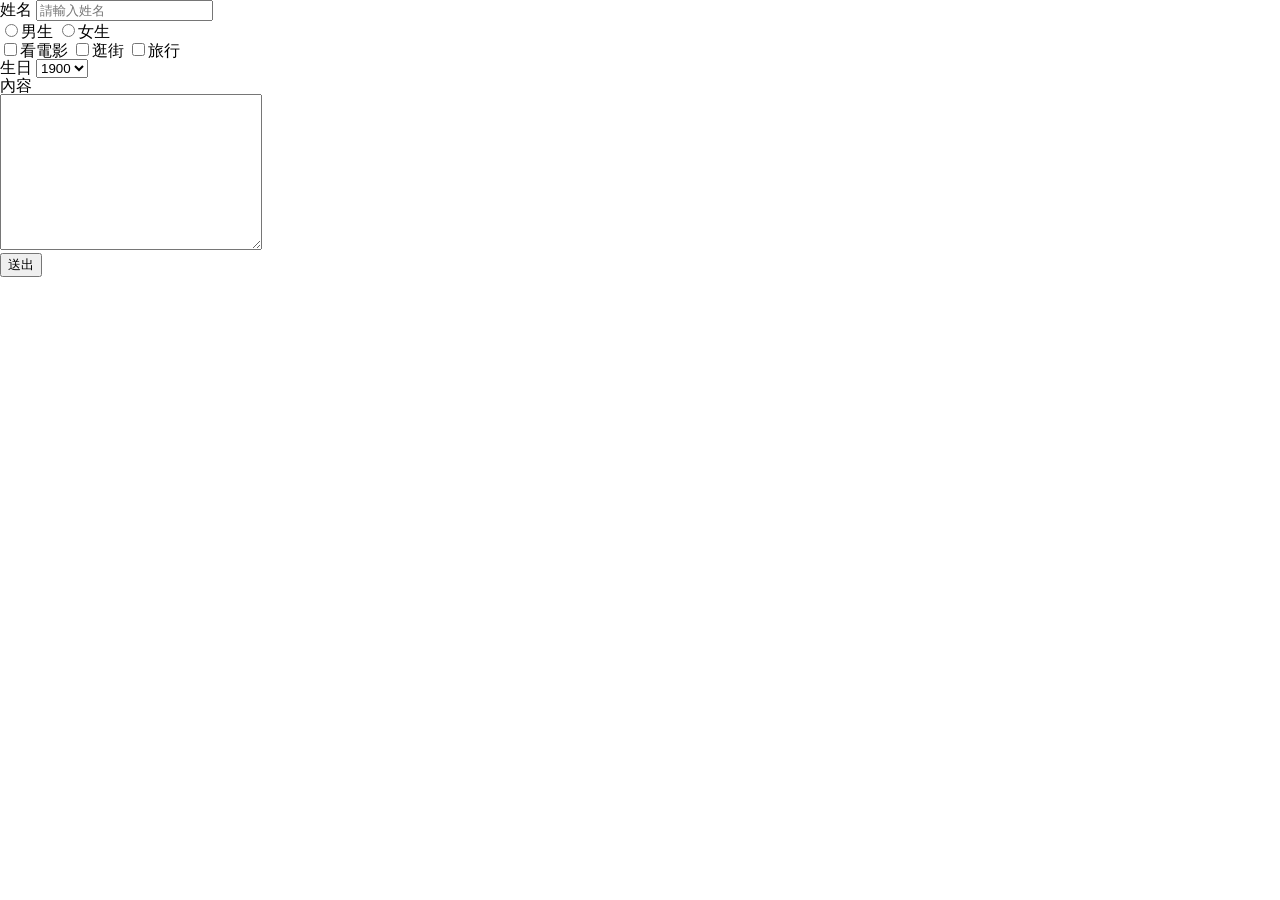
<file: index拷貝.html>
<!DOCTYPE html>
<html lang="en">
<head>
    <meta charset="UTF-8">
    <meta http-equiv="X-UA-Compatible" content="IE=edge">
    <meta name="viewport" content="width=device-width, initial-scale=1.0">
    <title>首頁</title>
    <link rel="shortcut icon" href="https://upload.cc/i1/2022/06/01/aIYz90.png">
    <link rel="stylesheet" href="style.css">
</head>
<body>
<form action="index.html">
    <label for="name">姓名</label>
    <input type="text" placeholder="請輸入姓名" id="name" name="name">
   <br>
    <input type="radio" name="gender" value="boy">男生
   <input type="radio" name="gender" value="girl">女生
   <br>
   <input type="checkbox" name="hobby" value="movie">看電影
   <input type="checkbox" name="hobby" value="shop">逛街
   <input type="checkbox" name="hobby" value="travel">旅行
   <br>
   <label for="birth">生日</label>
   <select name="birth" id="birth">
       <option value="1900">1900</option>
       <option value="1901">1901</option>
       <option value="1902">1902</option>
   </select>
   <br>
   <h2>內容</h2>
   <textarea name="content" cols="30" rows="10"></textarea>
   <br>
   <input type="submit" name="submit" value="送出">
</form>
 
</body>
</html>
</file>
<file: style.css>
/* http://meyerweb.com/eric/tools/css/reset/ 
   v2.0 | 20110126
   License: none (public domain)
*/

html, body, div, span, applet, object, iframe,
h1, h2, h3, h4, h5, h6, p, blockquote, pre,
a, abbr, acronym, address, big, cite, code,
del, dfn, em, img, ins, kbd, q, s, samp,
small, strike, strong, sub, sup, tt, var,
b, u, i, center,
dl, dt, dd, ol, ul, li,
fieldset, form, label, legend,
table, caption, tbody, tfoot, thead, tr, th, td,
article, aside, canvas, details, embed, 
figure, figcaption, footer, header, hgroup, 
menu, nav, output, ruby, section, summary,
time, mark, audio, video {
	margin: 0;
	padding: 0;
	border: 0;
	font-size: 100%;
	font: inherit;
	vertical-align: baseline;
}
/* HTML5 display-role reset for older browsers */
article, aside, details, figcaption, figure, 
footer, header, hgroup, menu, nav, section {
	display: block;
}
body {
	line-height: 1;
}
ol, ul {
	list-style: none;
}
blockquote, q {
	quotes: none;
}
blockquote:before, blockquote:after,
q:before, q:after {
	content: '';
	content: none;
}
table {
	border-collapse: collapse;
	border-spacing: 0;
}

*,*::before,*::after{
	box-sizing: border-box;
}
.wrap{
	width: 1002px;
	margin: 0 auto;
}
.box{
	background:#f6f6f6;
}
.box ul{
	display: flex;
	justify-content: flex-end;
	padding: 5px;
}
.box li a{
	text-decoration: none;
	padding: 5px;
}
.box .fb{
	color: #496198;
	padding-right: 10px;
}
.box .follow{
	color: #66baec;
}
.header{
	display: flex;
	justify-content: space-between;
	align-items: center;
}
.header h1 a{
	width: 224px;
	height: 50px;
	background: url(https://raw.githubusercontent.com/hexschool/HTMLHWSource/master/singlePage/logo.png);
	display: block;
	text-indent: 101%;
	overflow: hidden;
	white-space: nowrap;
}
.header .menu{
	display: flex;
}
.header li a{
	text-decoration: none;
	color: #00d9a2;
	padding: 20px;
	display: block;
	border-bottom: 3px solid transparent;
}
.header li a:hover{
	border-bottom: 3px solid #00d9a2;
}
.banner{
	margin-top:10px ;
	height:346px;
	background: url(https://raw.githubusercontent.com/hexschool/HTMLHWSource/master/singlePage/banner.png);
	position: relative;
}
.banner h2{
	width: 100%;
	color: #fff;
	font-size: 34px;
	letter-spacing: 1px;
	line-height: 50px;
	position: absolute;
	top: 90px;
	padding: 40px 20px;
	background: rgba(0, 0, 0, 0.2);
}
.content{
	display: flex;
	justify-content: space-around;
	margin-top: 50px;
}
.item{
	width: 310px;
	border-right: 1px solid #e4d4d4;
	border-left: 1px solid #e4d4d4;
	border-bottom: 1px solid #e4d4d4;
	box-shadow: 0px 5px 5px #e4d4d4;
	overflow: hidden;
	letter-spacing: 1px;
	line-height: 25px;
}
.content h2{
	text-align: center;
	font-size: 18px;
}
.content p, .content ul{
	padding: 15px;
}
.course h2{
	font-size: 24px;
	text-align: center;
	padding: 30px;
	margin-top: 40px;
}
.course table{
	margin: 0 auto;
	width: 850px;
}
.course th, .course td{

	border-top: 1px solid #e4d4d4;
	border-bottom: 1px solid #e4d4d4;
	padding: 10px;
	padding-left: 20px;
	text-align: left;
	letter-spacing: 1px;
}
.course th{
	background: #f6f6f6;
	font-weight: bold;
}
.course .merit{
	color: #74caae;

}
.forminf form{
	display: flex;
	align-items: center;
}
.forminf{
	margin-top: 60px;
	background: linear-gradient(#00664b,#009771);
}
.forminf h2{
	color: #fff;
	font-size: 24px;
	text-align: center;
	line-height: 40px;
	padding-top: 50px;
}
.forminf textarea{
	width: 460px;
	height: 250px;
	margin: 40px 20px;
}
.forminf .formright{
	color: #fff;
	padding: 5px;
}
.forminf .right{
	width: 460px;
	height: 30px;
	border: none;
	border-radius: 5px;
	padding: 10px;
	margin: 10px;
}
.forminf label{
	padding-left: 10px;
}
.forminf .submit{
	padding: 10px 20px;
	color: #fff;
	background: #00cc98;
	border: none;
	border-radius: 5px;
	margin-left: 410px;
	margin-top: 10px;
	cursor: pointer;
}
.footer{
	display: flex;
	justify-content: space-between;
	align-items: center;
}
.footer h2{
	width:175px;
	height: 36px;
	background:url(https://raw.githubusercontent.com/hexschool/HTMLHWSource/master/singlePage/footerLogo.png) no-repeat;
	text-indent: 101%;
	overflow: hidden;
	white-space: no-wrap;
}
.footer ul{
	padding: 20px 10px;
}
.footer li{
	color:#717171;
	line-height: 30px;
}
.footer a{
	color: #e36c97;
	text-decoration: none;
}
</file>
